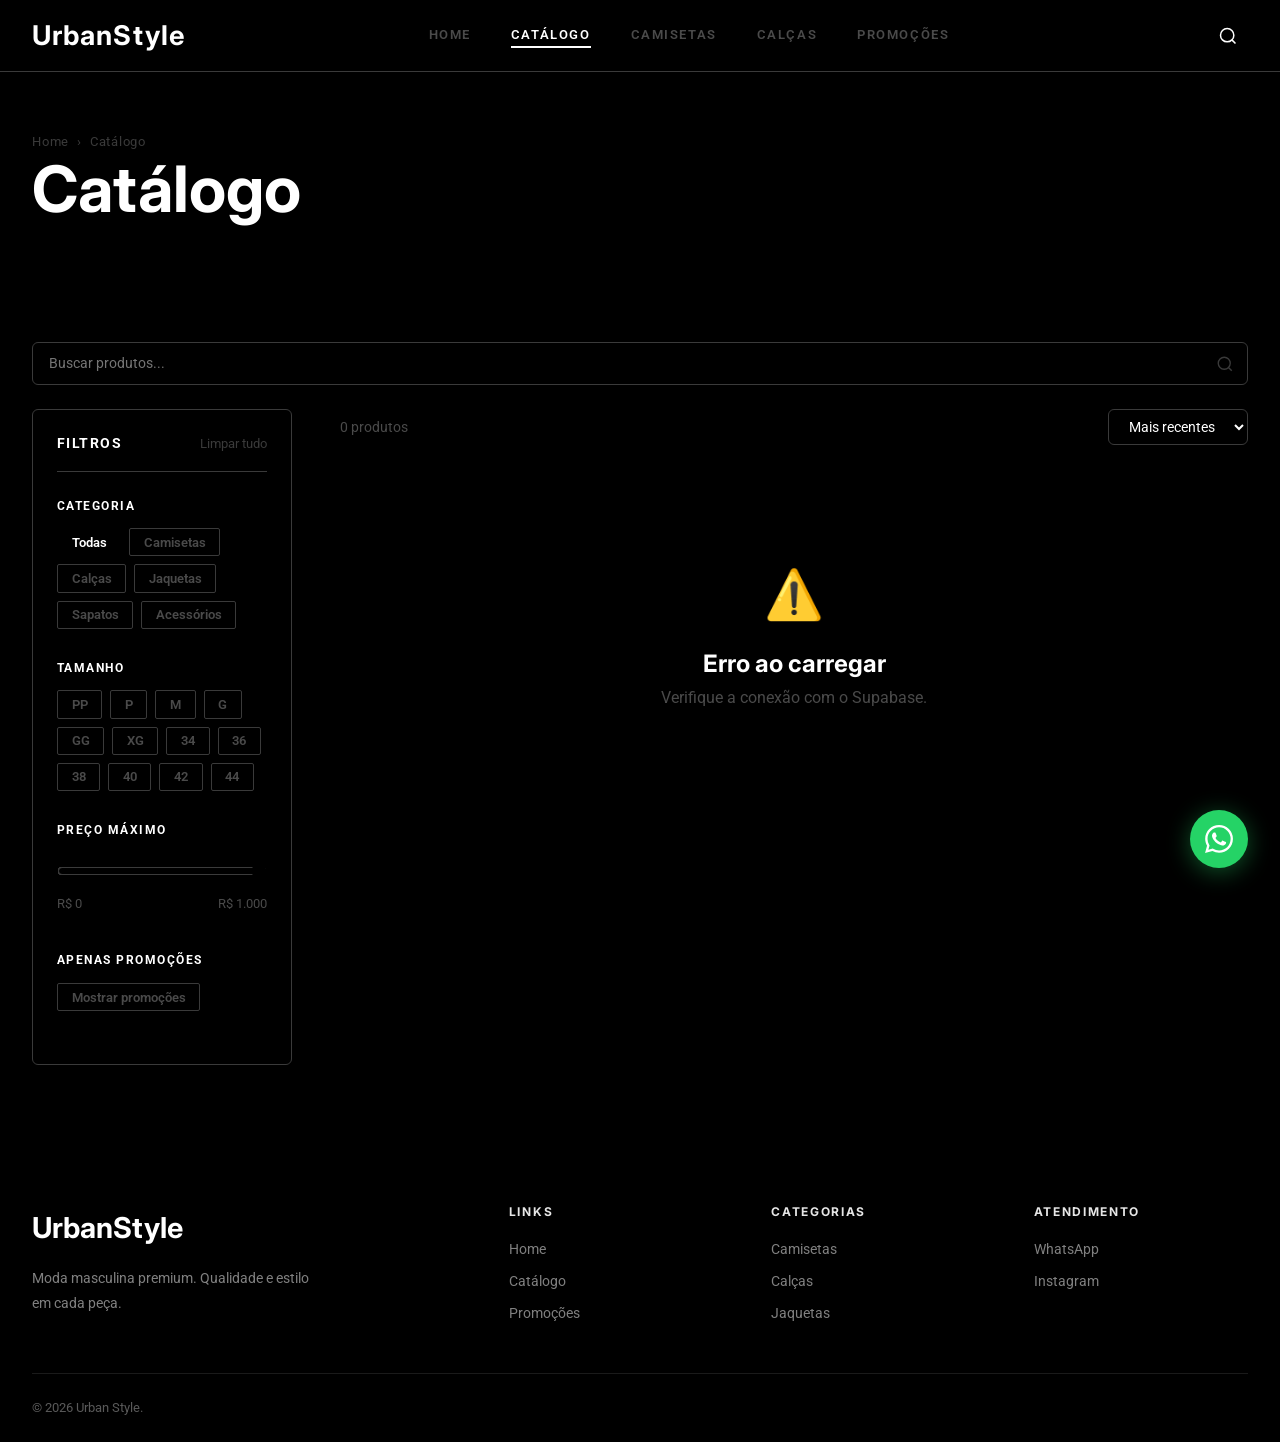
<file: catalog.html>
<!DOCTYPE html>
<html lang="pt-BR">
<head>
  <meta charset="UTF-8">
  <meta name="viewport" content="width=device-width, initial-scale=1.0">
  <title>Catálogo — Urban Style</title>
  <meta name="description" content="Navegue pelo catálogo completo da Urban Style. Filtros por tamanho, categoria e preço.">
  <link rel="stylesheet" href="styles.css">
  <style>
    .filter-mobile-btn {
      display: none; align-items: center; gap: .5rem;
      padding: .65rem 1.2rem; border: 1.5px solid var(--gray-200);
      border-radius: var(--radius); font-size: .82rem; font-weight: 500;
      cursor: pointer; transition: var(--transition);
    }
    .filter-mobile-btn:hover { border-color: var(--black); }
    @media(max-width:900px){ .filter-mobile-btn { display: flex; } }
  </style>
</head>
<body>

<header class="site-header">
  <div class="container nav-inner">
    <a href="index.html" class="nav-logo">Urban<span>Style</span></a>
    <nav class="nav-links">
      <a href="index.html">Home</a>
      <a href="catalog.html" class="active">Catálogo</a>
      <a href="catalog.html?category=Camisetas">Camisetas</a>
      <a href="catalog.html?category=Calças">Calças</a>
      <a href="catalog.html?promo=1">Promoções</a>
    </nav>
    <div class="nav-actions">
      <div class="nav-search-wrap">
        <input class="nav-search-input" type="text" placeholder="Buscar..." aria-label="Buscar">
        <button class="nav-btn nav-search-btn" aria-label="Pesquisar">
          <svg viewBox="0 0 24 24" fill="none" stroke="currentColor" stroke-width="1.8"><circle cx="11" cy="11" r="8"/><path d="m21 21-4.35-4.35"/></svg>
        </button>
      </div>
      <button class="hamburger" aria-label="Menu"><span></span><span></span><span></span></button>
    </div>
  </div>
  <nav class="mobile-nav">
    <a href="index.html">Home</a>
    <a href="catalog.html">Catálogo</a>
    <a href="catalog.html?promo=1">Promoções</a>
  </nav>
</header>

<!-- CATALOG HERO -->
<div class="catalog-hero">
  <div class="container">
    <div class="catalog-hero-breadcrumb">
      <a href="index.html">Home</a>
      <span>›</span>
      <span id="breadcrumb-current">Catálogo</span>
    </div>
    <h1 class="catalog-hero-title" id="catalog-title">Catálogo</h1>
  </div>
</div>

<!-- MAIN -->
<section class="section" style="padding-top: 3rem;">
  <div class="container">

    <!-- Toolbar mobile -->
    <div style="display:flex; gap:1rem; margin-bottom:1.5rem; align-items:center; flex-wrap:wrap;">
      <div class="search-input-wrap" style="flex:1; min-width:200px; margin-bottom:0;">
        <input type="text" id="search-input" placeholder="Buscar produtos..." autocomplete="off">
        <svg viewBox="0 0 24 24" fill="none" stroke="currentColor" stroke-width="1.8"><circle cx="11" cy="11" r="8"/><path d="m21 21-4.35-4.35"/></svg>
      </div>
      <button class="filter-mobile-btn" id="filter-toggle-btn">
        <svg width="16" height="16" viewBox="0 0 24 24" fill="none" stroke="currentColor" stroke-width="2"><line x1="21" y1="4" x2="14" y2="4"/><line x1="10" y1="4" x2="3" y2="4"/><line x1="21" y1="12" x2="12" y2="12"/><line x1="8" y1="12" x2="3" y2="12"/><line x1="21" y1="20" x2="16" y2="20"/><line x1="12" y1="20" x2="3" y2="20"/><line x1="14" y1="2" x2="14" y2="6"/><line x1="8" y1="10" x2="8" y2="14"/><line x1="16" y1="18" x2="16" y2="22"/></svg>
        Filtros
      </button>
    </div>

    <div class="catalog-layout">

      <!-- FILTERS SIDEBAR -->
      <aside class="filters-sidebar" id="filters-sidebar">
        <div class="filters-header">
          <h3>Filtros</h3>
          <span class="filters-clear" id="clear-filters">Limpar tudo</span>
        </div>

        <!-- Category -->
        <div class="filter-group">
          <div class="filter-group-title">Categoria</div>
          <div class="filter-options" id="category-filters">
            <button class="filter-chip active" data-category="">Todas</button>
            <button class="filter-chip" data-category="Camisetas">Camisetas</button>
            <button class="filter-chip" data-category="Calças">Calças</button>
            <button class="filter-chip" data-category="Jaquetas">Jaquetas</button>
            <button class="filter-chip" data-category="Sapatos">Sapatos</button>
            <button class="filter-chip" data-category="Acessórios">Acessórios</button>
          </div>
        </div>

        <!-- Sizes -->
        <div class="filter-group">
          <div class="filter-group-title">Tamanho</div>
          <div class="filter-options" id="size-filters">
            <button class="filter-chip" data-size="PP">PP</button>
            <button class="filter-chip" data-size="P">P</button>
            <button class="filter-chip" data-size="M">M</button>
            <button class="filter-chip" data-size="G">G</button>
            <button class="filter-chip" data-size="GG">GG</button>
            <button class="filter-chip" data-size="XG">XG</button>
            <button class="filter-chip" data-size="34">34</button>
            <button class="filter-chip" data-size="36">36</button>
            <button class="filter-chip" data-size="38">38</button>
            <button class="filter-chip" data-size="40">40</button>
            <button class="filter-chip" data-size="42">42</button>
            <button class="filter-chip" data-size="44">44</button>
          </div>
        </div>

        <!-- Price -->
        <div class="filter-group">
          <div class="filter-group-title">Preço máximo</div>
          <div class="price-range">
            <input type="range" id="price-range" min="0" max="1000" value="1000" step="50">
            <div class="price-range-labels">
              <span>R$ 0</span>
              <span id="price-range-val">R$ 1.000</span>
            </div>
          </div>
        </div>

        <!-- Promo toggle -->
        <div class="filter-group">
          <div class="filter-group-title">Apenas promoções</div>
          <div class="filter-options">
            <button class="filter-chip" id="promo-filter" data-promo="0">Mostrar promoções</button>
          </div>
        </div>
      </aside>

      <!-- PRODUCTS -->
      <div>
        <div class="catalog-toolbar">
          <span class="catalog-count" id="catalog-count">Carregando...</span>
          <div class="catalog-sort">
            <select id="sort-select" aria-label="Ordenar por">
              <option value="newest">Mais recentes</option>
              <option value="price_asc">Menor preço</option>
              <option value="price_desc">Maior preço</option>
              <option value="name">A–Z</option>
            </select>
          </div>
        </div>

        <div class="products-grid" id="products-grid">
          <!-- Skeletons -->
          <div class="skeleton-card"><div class="skeleton skeleton-img"></div><div class="skeleton skeleton-text w-80"></div><div class="skeleton skeleton-text w-40"></div></div>
          <div class="skeleton-card"><div class="skeleton skeleton-img"></div><div class="skeleton skeleton-text w-80"></div><div class="skeleton skeleton-text w-40"></div></div>
          <div class="skeleton-card"><div class="skeleton skeleton-img"></div><div class="skeleton skeleton-text w-80"></div><div class="skeleton skeleton-text w-40"></div></div>
          <div class="skeleton-card"><div class="skeleton skeleton-img"></div><div class="skeleton skeleton-text w-80"></div><div class="skeleton skeleton-text w-40"></div></div>
          <div class="skeleton-card"><div class="skeleton skeleton-img"></div><div class="skeleton skeleton-text w-80"></div><div class="skeleton skeleton-text w-40"></div></div>
          <div class="skeleton-card"><div class="skeleton skeleton-img"></div><div class="skeleton skeleton-text w-80"></div><div class="skeleton skeleton-text w-40"></div></div>
          <div class="skeleton-card"><div class="skeleton skeleton-img"></div><div class="skeleton skeleton-text w-80"></div><div class="skeleton skeleton-text w-40"></div></div>
          <div class="skeleton-card"><div class="skeleton skeleton-img"></div><div class="skeleton skeleton-text w-80"></div><div class="skeleton skeleton-text w-40"></div></div>
        </div>

        <div class="pagination" id="pagination"></div>
      </div>

    </div>
  </div>
</section>

<!-- FOOTER -->
<footer class="site-footer">
  <div class="container">
    <div class="footer-grid">
      <div class="footer-brand">
        <div class="footer-logo">Urban<span>Style</span></div>
        <p class="footer-desc">Moda masculina premium. Qualidade e estilo em cada peça.</p>
      </div>
      <div><h4 class="footer-col-title">Links</h4>
        <div class="footer-links">
          <a href="index.html">Home</a>
          <a href="catalog.html">Catálogo</a>
          <a href="catalog.html?promo=1">Promoções</a>
        </div>
      </div>
      <div><h4 class="footer-col-title">Categorias</h4>
        <div class="footer-links">
          <a href="catalog.html?category=Camisetas">Camisetas</a>
          <a href="catalog.html?category=Calças">Calças</a>
          <a href="catalog.html?category=Jaquetas">Jaquetas</a>
        </div>
      </div>
      <div><h4 class="footer-col-title">Atendimento</h4>
        <div class="footer-links">
          <a href="#" id="footer-wa">WhatsApp</a>
          <a href="#">Instagram</a>
        </div>
      </div>
    </div>
    <div class="footer-bottom">
      <span>© 2026 Urban Style.</span>
    </div>
  </div>
</footer>

<a class="float-whatsapp" id="float-wa" href="#" target="_blank" aria-label="WhatsApp">
  <svg viewBox="0 0 24 24" fill="currentColor"><path d="M17.472 14.382c-.297-.149-1.758-.867-2.03-.967-.273-.099-.471-.148-.67.15-.197.297-.767.966-.94 1.164-.173.199-.347.223-.644.075-.297-.15-1.255-.463-2.39-1.475-.883-.788-1.48-1.761-1.653-2.059-.173-.297-.018-.458.13-.606.134-.133.298-.347.446-.52.149-.174.198-.298.298-.497.099-.198.05-.371-.025-.52-.075-.149-.669-1.612-.916-2.207-.242-.579-.487-.5-.669-.51-.173-.008-.371-.01-.57-.01-.198 0-.52.074-.792.372-.272.297-1.04 1.016-1.04 2.479 0 1.462 1.065 2.875 1.213 3.074.149.198 2.096 3.2 5.077 4.487.709.306 1.262.489 1.694.625.712.227 1.36.195 1.871.118.571-.085 1.758-.719 2.006-1.413.248-.694.248-1.289.173-1.413-.074-.124-.272-.198-.57-.347m-5.421 7.403h-.004a9.87 9.87 0 0 1-5.031-1.378l-.361-.214-3.741.982.998-3.648-.235-.374a9.86 9.86 0 0 1-1.51-5.26c.001-5.45 4.436-9.884 9.888-9.884 2.64 0 5.122 1.03 6.988 2.898a9.825 9.825 0 0 1 2.893 6.994c-.003 5.45-4.437 9.884-9.885 9.884m8.413-18.297A11.815 11.815 0 0 0 12.05 0C5.495 0 .16 5.335.157 11.892c0 2.096.547 4.142 1.588 5.945L.057 24l6.305-1.654a11.882 11.882 0 0 0 5.683 1.448h.005c6.554 0 11.89-5.335 11.893-11.893a11.821 11.821 0 0 0-3.48-8.413z"/></svg>
</a>

<script src="config.js"></script>
<script src="catalog.js"></script>
</body>
</html>
</file>
<file: styles.css>
/* =============================================
   LOJA DE ROUPAS — STYLES.CSS
   Design: Masculine Urban Style
   ============================================= */

@import url('https://fonts.googleapis.com/css2?family=Inter:wght@300;400;500;600;700&family=Roboto:wght@300;400;500;700&display=swap');

/* ─── RESET & BASE ─── */
*, *::before, *::after {
  margin: 0; padding: 0;
  box-sizing: border-box;
}

:root {
  --black:     #000000;
  --white:     #FFFFFF;
  --gray-100:  #1A1A1A;
  --gray-200:  #2A2A2A;
  --gray-400:  #3A3A3A;
  --gray-600:  #4A4A4A;
  --accent:    #FFFFFF;
  --danger:    #FF4444;
  --success:   #44FF44;

  --font-display: 'Inter', sans-serif;
  --font-body:    'Roboto', sans-serif;

  --radius:    6px;
  --shadow-sm: 0 2px 12px rgba(0,0,0,.08);
  --shadow-md: 0 8px 32px rgba(0,0,0,.12);
  --shadow-lg: 0 20px 60px rgba(0,0,0,.15);

  --nav-h:     72px;
  --transition: .28s cubic-bezier(.4,0,.2,1);
}

html { scroll-behavior: smooth; font-size: 16px; }

body {
  font-family: var(--font-body);
  background: var(--black);
  color: var(--white);
  line-height: 1.6;
  overflow-x: hidden;
  -webkit-font-smoothing: antialiased;
}

a { text-decoration: none; color: inherit; }
img { display: block; max-width: 100%; }
button { cursor: pointer; border: none; background: none; font-family: var(--font-body); }
input, select, textarea { font-family: var(--font-body); }
ul { list-style: none; }

/* ─── SCROLLBAR ─── */
::-webkit-scrollbar { width: 6px; }
::-webkit-scrollbar-track { background: var(--gray-100); }
::-webkit-scrollbar-thumb { background: var(--gray-400); border-radius: 3px; }

/* ─── TYPOGRAPHY ─── */
h1, h2, h3, h4 { font-family: var(--font-display); font-weight: 700; line-height: 1.15; }
.display { font-family: var(--font-display); font-size: clamp(3rem, 7vw, 6.5rem); font-weight: 700; letter-spacing: -.01em; }
.label { font-size: .72rem; letter-spacing: .16em; text-transform: uppercase; font-weight: 600; }
.section-title { font-family: var(--font-display); font-size: clamp(1.8rem, 3.5vw, 2.8rem); font-weight: 700; }

/* ─── LAYOUT ─── */
.container { max-width: 1360px; margin: 0 auto; padding: 0 2rem; }
.section { padding: 80px 0; background: var(--black); }

/* ─── HEADER / NAV ─── */
.site-header {
  position: fixed; top: 0; left: 0; right: 0; z-index: 900;
  height: var(--nav-h);
  background: rgba(0,0,0,.99);
  backdrop-filter: blur(12px);
  border-bottom: 1px solid var(--gray-400);
  transition: var(--transition);
}
.site-header.scrolled { box-shadow: var(--shadow-sm); }

.nav-inner {
  height: var(--nav-h);
  display: flex; align-items: center; justify-content: space-between;
  gap: 2rem;
}

.nav-logo {
  font-family: var(--font-display);
  font-size: 1.7rem; font-weight: 700;
  letter-spacing: .04em;
  white-space: nowrap;
  color: var(--white);
}
.nav-logo span { color: var(--white); }

.nav-links { display: flex; gap: 2.5rem; }
.nav-links a {
  font-size: .82rem; letter-spacing: .12em; text-transform: uppercase; font-weight: 600;
  color: var(--gray-600); transition: color var(--transition);
  position: relative; padding-bottom: 3px;
}
.nav-links a::after {
  content: ''; position: absolute; bottom: 0; left: 0; right: 100%;
  height: 2px; background: var(--white); transition: right var(--transition);
}
.nav-links a:hover, .nav-links a.active { color: var(--white); }
.nav-links a:hover::after, .nav-links a.active::after { right: 0; }

.nav-actions { display: flex; align-items: center; gap: 1rem; }

.nav-search-wrap {
  position: relative; display: flex; align-items: center;
}
.nav-search-input {
  width: 0; opacity: 0; border: none; border-bottom: 1px solid transparent;
  background: none; padding: 4px 8px; font-size: .9rem;
  transition: width .35s ease, opacity .3s ease, border-color .3s ease;
  outline: none;
}
.nav-search-wrap.open .nav-search-input {
  width: 180px; opacity: 1; border-color: var(--gray-400);
}
.nav-btn {
  width: 40px; height: 40px; border-radius: 50%;
  display: flex; align-items: center; justify-content: center;
  transition: background var(--transition);
  color: var(--white);
}
.nav-btn:hover { background: var(--gray-400); }
.nav-btn svg { width: 20px; height: 20px; }

.hamburger { display: none; flex-direction: column; gap: 5px; padding: 8px; }
.hamburger span {
  width: 24px; height: 1.5px; background: var(--white);
  transition: var(--transition); display: block;
}

/* Mobile Nav */
.mobile-nav {
  display: none; position: fixed; top: var(--nav-h); left: 0; right: 0;
  background: var(--black); border-bottom: 1px solid var(--gray-400);
  padding: 1.5rem 2rem; z-index: 899; flex-direction: column; gap: 1rem;
  box-shadow: var(--shadow-md);
}
.mobile-nav.open { display: flex; }
.mobile-nav a { font-size: 1rem; font-weight: 500; padding: .5rem 0; border-bottom: 1px solid var(--gray-400); color: var(--white); }

/* ─── HERO ─── */
.hero {
  margin-top: var(--nav-h);
  min-height: calc(100vh - var(--nav-h));
  display: grid; grid-template-columns: 1fr 1fr;
  overflow: hidden;
}
.hero-content {
  display: flex; flex-direction: column; justify-content: center;
  padding: 5rem 5rem 5rem 2rem;
  background: var(--black);
}
.hero-eyebrow { color: var(--white); margin-bottom: 1.2rem; font-weight: 700; }
.hero-title {
  font-family: var(--font-display);
  font-size: clamp(2.8rem, 5vw, 5.5rem); font-weight: 700;
  line-height: 1.08; margin-bottom: 1.5rem;
  letter-spacing: -.015em;
  color: var(--white);
}
.hero-title em { font-style: italic; color: var(--gray-600); }
.hero-desc { color: var(--gray-600); font-size: 1.05rem; max-width: 400px; margin-bottom: 2.5rem; }
.hero-actions { display: flex; gap: 1rem; flex-wrap: wrap; }

.hero-image-wrap {
  position: relative; overflow: hidden;
}
.hero-image-wrap img {
  width: 100%; height: 100%; object-fit: cover;
  transition: transform 8s ease;
}
.hero-image-wrap:hover img { transform: scale(1.04); }
.hero-image-badge {
  position: absolute; bottom: 2rem; left: 2rem;
  background: var(--white); padding: .8rem 1.4rem;
  box-shadow: var(--shadow-md); color: var(--black);
}
.hero-image-badge strong { display: block; font-family: var(--font-display); font-size: 1.5rem; font-weight: 700; color: var(--black); }

/* ─── BUTTONS ─── */
.btn {
  display: inline-flex; align-items: center; gap: .6rem;
  padding: .9rem 2rem; font-size: .82rem; letter-spacing: .1em;
  text-transform: uppercase; font-weight: 600;
  border-radius: var(--radius); transition: var(--transition);
  white-space: nowrap;
}
.btn-primary {
  background: var(--black); color: var(--white);
}
.btn-primary:hover {
  background: #222; transform: translateY(-1px); box-shadow: var(--shadow-md);
}
.btn-outline {
  border: 1.5px solid var(--black); color: var(--black);
}
.btn-outline:hover {
  background: var(--black); color: var(--white); transform: translateY(-1px);
}
.btn-accent {
  background: var(--black); color: var(--white);
}
.btn-accent:hover {
  background: #222; transform: translateY(-1px); box-shadow: var(--shadow-md);
}
.btn-whatsapp {
  background: #25D366; color: var(--white);
  font-size: 1rem; padding: 1.1rem 2.5rem;
  border-radius: 50px; box-shadow: 0 4px 20px rgba(37,211,102,.35);
}
.btn-whatsapp:hover {
  background: #20b957; transform: translateY(-2px);
  box-shadow: 0 8px 28px rgba(37,211,102,.5);
}
.btn-whatsapp svg { width: 22px; height: 22px; }
.btn-sm { padding: .55rem 1.2rem; font-size: .78rem; }
.btn-full { width: 100%; justify-content: center; }

/* ─── FLOATING WHATSAPP ─── */
.float-whatsapp {
  position: fixed; bottom: 2rem; right: 2rem; z-index: 800;
  width: 58px; height: 58px; border-radius: 50%;
  background: #25D366; color: var(--white);
  display: flex; align-items: center; justify-content: center;
  box-shadow: 0 4px 24px rgba(37,211,102,.4);
  transition: var(--transition);
  animation: pulse-green 2.5s infinite;
}
.float-whatsapp:hover { transform: scale(1.12); }
.float-whatsapp svg { width: 28px; height: 28px; }

@keyframes pulse-green {
  0%, 100% { box-shadow: 0 4px 24px rgba(37,211,102,.4); }
  50%       { box-shadow: 0 4px 36px rgba(37,211,102,.7); }
}

/* ─── BANNER STRIP ─── */
.strip {
  background: var(--black); color: var(--white);
  padding: .7rem 0; text-align: center;
  font-size: .78rem; letter-spacing: .14em; text-transform: uppercase; font-weight: 600;
}
.strip-inner { display: flex; justify-content: center; gap: 3rem; flex-wrap: wrap; }
.strip-item { display: flex; align-items: center; gap: .5rem; }

/* ─── PRODUCT CARD ─── */
.product-card {
  position: relative; cursor: pointer;
}
.product-card-image {
  aspect-ratio: 3/4; overflow: hidden;
  background: var(--gray-200);
  margin-bottom: 1rem;
  position: relative;
}
.product-card-image img {
  width: 100%; height: 100%; object-fit: cover;
  transition: transform .55s cubic-bezier(.4,0,.2,1);
}
.product-card:hover .product-card-image img { transform: scale(1.06); }

.product-card-badge {
  position: absolute; top: .75rem; left: .75rem;
  padding: .3rem .75rem;
  font-size: .7rem; letter-spacing: .1em; text-transform: uppercase; font-weight: 700;
  border-radius: 2px;
}
.badge-promo { background: var(--black); color: var(--white); }
.badge-novo  { background: var(--black); color: var(--white); }
.badge-esgotado { background: var(--gray-400); color: var(--white); }

.product-card-action {
  position: absolute; bottom: 0; left: 0; right: 0;
  background: rgba(10,10,10,.95); color: var(--white);
  padding: .85rem; text-align: center;
  font-size: .78rem; letter-spacing: .12em; text-transform: uppercase; font-weight: 600;
  transform: translateY(100%); transition: transform .32s ease;
}
.product-card:hover .product-card-action { transform: translateY(0); }

.product-card-info { padding: 0 .25rem; }
.product-card-name {
  font-family: var(--font-display); font-size: 1.1rem;
  font-weight: 600; margin-bottom: .3rem;
  white-space: nowrap; overflow: hidden; text-overflow: ellipsis;
  color: var(--white);
}
.product-card-price { display: flex; align-items: center; gap: .6rem; }
.price-old { color: var(--gray-400); text-decoration: line-through; font-size: .88rem; }
.price-new { font-weight: 700; font-size: 1rem; color: var(--white); }
.price-promo { color: var(--danger); }

/* ─── GRID ─── */
.products-grid {
  display: grid;
  grid-template-columns: repeat(4, 1fr);
  gap: 2rem;
}

/* ─── SECTION HEADER ─── */
.section-header {
  display: flex; align-items: flex-end; justify-content: space-between;
  margin-bottom: 3rem;
}
.section-header-left { }
.section-label { color: var(--white); margin-bottom: .5rem; font-weight: 700; }

/* ─── CATEGORY CARDS ─── */
.categories-grid {
  display: grid; grid-template-columns: repeat(3, 1fr); gap: 1.5rem;
}
.category-card {
  position: relative; aspect-ratio: 4/5; overflow: hidden; cursor: pointer;
}
.category-card img {
  width: 100%; height: 100%; object-fit: cover;
  transition: transform .6s cubic-bezier(.4,0,.2,1);
}
.category-card:hover img { transform: scale(1.08); }
.category-card-overlay {
  position: absolute; inset: 0;
  background: linear-gradient(to top, rgba(0,0,0,.7) 0%, transparent 50%);
  display: flex; flex-direction: column; justify-content: flex-end;
  padding: 2rem;
}
.category-card-name {
  font-family: var(--font-display);
  font-size: 1.8rem; color: var(--white); font-weight: 700;
  margin-bottom: .5rem;
}
.category-card-link {
  font-size: .75rem; letter-spacing: .14em; text-transform: uppercase;
  color: rgba(255,255,255,.85); display: inline-flex; align-items: center; gap: .4rem;
  transition: color var(--transition); font-weight: 600;
}
.category-card:hover .category-card-link { color: var(--white); }

/* ─── PROMO BANNER ─── */
.promo-banner {
  background: var(--black); padding: 80px 0;
  display: grid; grid-template-columns: 1fr 1fr; gap: 0;
  overflow: hidden;
}
.promo-banner-content {
  display: flex; flex-direction: column; justify-content: center;
  padding: 3rem 4rem;
}
.promo-banner-tag {
  font-size: 5rem; color: var(--white);
  font-family: var(--font-display); font-weight: 700; line-height: 1;
  margin-bottom: 1rem;
}
.promo-banner-title {
  font-size: clamp(2rem, 3.5vw, 3rem); font-weight: 700;
  margin-bottom: 1rem; color: var(--white);
}
.promo-banner-desc { color: var(--gray-600); margin-bottom: 2rem; }
.promo-banner-image { overflow: hidden; }
.promo-banner-image img { width: 100%; height: 100%; object-fit: cover; }

/* ─── STATS ─── */
.stats-bar {
  background: var(--black); color: var(--white); padding: 60px 0;
}
.stats-grid {
  display: grid; grid-template-columns: repeat(4, 1fr);
  text-align: center; gap: 2rem;
}
.stat-number {
  font-family: var(--font-display);
  font-size: 3.2rem; font-weight: 700; line-height: 1;
  margin-bottom: .4rem; color: var(--white);
}
.stat-label { font-size: .8rem; letter-spacing: .14em; text-transform: uppercase; color: var(--gray-400); font-weight: 600; }

/* ─── CATALOG PAGE ─── */
.catalog-hero {
  background: var(--black); padding: 60px 0;
  margin-top: var(--nav-h);
}
.catalog-hero-title {
  font-family: var(--font-display); font-size: clamp(2.5rem, 5vw, 4.5rem);
  font-weight: 700; margin-bottom: .5rem; color: var(--white);
}
.catalog-hero-breadcrumb {
  font-size: .8rem; color: var(--gray-400); letter-spacing: .06em;
  display: flex; align-items: center; gap: .5rem;
}
.catalog-hero-breadcrumb a:hover { color: var(--white); }

.catalog-layout { display: grid; grid-template-columns: 260px 1fr; gap: 3rem; align-items: start; }

/* FILTERS SIDEBAR */
.filters-sidebar {
  position: sticky; top: calc(var(--nav-h) + 1.5rem);
  background: var(--black);
  border: 1px solid var(--gray-400);
  padding: 1.5rem;
  border-radius: var(--radius);
}
.filters-header {
  display: flex; align-items: center; justify-content: space-between;
  padding-bottom: 1rem; border-bottom: 1px solid var(--gray-400);
  margin-bottom: 1.5rem;
}
.filters-header h3 { font-family: var(--font-body); font-size: .9rem; letter-spacing: .1em; text-transform: uppercase; font-weight: 700; color: var(--white); }
.filters-clear { font-size: .8rem; color: var(--gray-400); cursor: pointer; transition: color var(--transition); }
.filters-clear:hover { color: var(--danger); }

.filter-group { margin-bottom: 1.8rem; }
.filter-group-title {
  font-size: .78rem; letter-spacing: .12em; text-transform: uppercase;
  font-weight: 700; color: var(--white); margin-bottom: .8rem;
}
.filter-options { display: flex; flex-wrap: wrap; gap: .5rem; }
.filter-chip {
  padding: .35rem .85rem; border: 1px solid var(--gray-400);
  border-radius: 2px; font-size: .82rem; cursor: pointer;
  transition: var(--transition); background: transparent; color: var(--gray-600); font-weight: 600;
}
.filter-chip:hover, .filter-chip.active {
  border-color: var(--black); background: var(--black); color: var(--white);
}

.price-range { padding: .5rem 0; }
.price-range input[type=range] {
  width: 100%; accent-color: var(--black);
}
.price-range-labels { display: flex; justify-content: space-between; font-size: .82rem; color: var(--gray-600); margin-top: .4rem; }

.search-input-wrap {
  position: relative; margin-bottom: 1.8rem;
}
.search-input-wrap input {
  width: 100%; padding: .75rem 2.8rem .75rem 1rem;
  border: 1px solid var(--gray-400); border-radius: var(--radius);
  font-size: .9rem; outline: none; background: var(--black); color: var(--white);
  transition: border-color var(--transition);
}
.search-input-wrap input:focus { border-color: var(--gray-600); background: var(--black); }
.search-input-wrap svg {
  position: absolute; right: .9rem; top: 50%; transform: translateY(-50%);
  width: 18px; height: 18px; color: var(--gray-400); pointer-events: none;
}

/* CATALOG TOOLBAR */
.catalog-toolbar {
  display: flex; align-items: center; justify-content: space-between;
  margin-bottom: 2rem; flex-wrap: wrap; gap: 1rem;
}
.catalog-count { font-size: .88rem; color: var(--gray-600); }
.catalog-sort select {
  padding: .5rem 1rem; border: 1px solid var(--gray-400);
  background: var(--black); font-size: .85rem; outline: none; color: var(--white);
  cursor: pointer; border-radius: var(--radius);
}

/* ─── PRODUCT PAGE ─── */
.product-page {
  margin-top: var(--nav-h);
  padding: 3rem 0 5rem;
}
.product-layout {
  display: grid; grid-template-columns: 1.1fr 1fr; gap: 5rem; align-items: start;
}

/* GALLERY */
.product-gallery { position: sticky; top: calc(var(--nav-h) + 2rem); }
.gallery-main {
  aspect-ratio: 3/4; overflow: hidden; background: var(--gray-200);
  margin-bottom: 1rem; cursor: zoom-in;
  position: relative;
}
.gallery-main img {
  width: 100%; height: 100%; object-fit: cover;
  transition: transform var(--transition);
}
.gallery-main:hover img { transform: scale(1.04); }
.gallery-thumbs { display: flex; gap: .75rem; }
.gallery-thumb {
  aspect-ratio: 3/4; width: 80px; flex-shrink: 0;
  overflow: hidden; background: var(--gray-200); cursor: pointer;
  border: 2px solid transparent; transition: var(--transition);
}
.gallery-thumb:hover, .gallery-thumb.active { border-color: var(--black); }
.gallery-thumb img { width: 100%; height: 100%; object-fit: cover; }

/* PRODUCT INFO */
.product-info { }
.product-breadcrumb { font-size: .8rem; color: var(--gray-400); margin-bottom: 1.5rem; display: flex; gap: .5rem; align-items: center; }
.product-breadcrumb a:hover { color: var(--white); }
.product-category-tag { color: var(--white); margin-bottom: .5rem; font-weight: 700; }
.product-name {
  font-family: var(--font-display);
  font-size: clamp(1.8rem, 3vw, 2.8rem); font-weight: 700;
  margin-bottom: 1rem; color: var(--white);
}
.product-pricing { display: flex; align-items: center; gap: 1rem; margin-bottom: 1.5rem; }
.product-price-current { font-size: 1.8rem; font-weight: 700; color: var(--white); }
.product-price-promo { color: var(--danger); font-size: 1.8rem; font-weight: 700; }
.product-price-old { font-size: 1.1rem; color: var(--gray-400); text-decoration: line-through; }
.product-discount-badge {
  background: var(--danger); color: var(--white);
  padding: .25rem .6rem; font-size: .8rem; font-weight: 700; border-radius: 2px;
}

.product-stock { display: flex; align-items: center; gap: .5rem; margin-bottom: 1.5rem; }
.stock-dot { width: 8px; height: 8px; border-radius: 50%; }
.stock-dot.green  { background: var(--success); }
.stock-dot.yellow { background: #F39C12; }
.stock-dot.red    { background: var(--danger); }
.stock-text { font-size: .85rem; color: var(--gray-600); }

.product-divider { height: 1px; background: var(--gray-400); margin: 1.5rem 0; }

.size-label { font-size: .8rem; letter-spacing: .12em; text-transform: uppercase; font-weight: 700; margin-bottom: .8rem; display: flex; justify-content: space-between; color: var(--white); }
.size-guide { color: var(--white); cursor: pointer; }
.sizes-grid { display: flex; flex-wrap: wrap; gap: .6rem; margin-bottom: 1.5rem; }
.size-btn {
  min-width: 52px; height: 44px; padding: 0 .8rem;
  border: 1.5px solid var(--gray-400); border-radius: 3px;
  font-size: .88rem; font-weight: 600; cursor: pointer;
  transition: var(--transition); background: transparent; color: var(--white);
  display: flex; align-items: center; justify-content: center;
}
.size-btn:hover:not(:disabled) { border-color: var(--white); }
.size-btn.selected { background: var(--black); color: var(--white); border-color: var(--black); }
.size-btn:disabled { color: var(--gray-400); border-color: var(--gray-200); cursor: not-allowed; text-decoration: line-through; }

.quantity-selector {
  display: flex; align-items: center; gap: 1rem; margin-bottom: 1.5rem;
}
.qty-label { font-size: .8rem; letter-spacing: .12em; text-transform: uppercase; font-weight: 700; color: var(--white); }
.qty-controls { display: flex; align-items: center; gap: 0; border: 1px solid var(--gray-400); border-radius: 3px; overflow: hidden; }
.qty-btn {
  width: 40px; height: 40px; font-size: 1.2rem; color: var(--white);
  display: flex; align-items: center; justify-content: center;
  transition: background var(--transition);
}
.qty-btn:hover { background: var(--gray-600); }
.qty-value { width: 50px; text-align: center; font-weight: 700; border-left: 1px solid var(--gray-400); border-right: 1px solid var(--gray-400); height: 40px; display: flex; align-items: center; justify-content: center; color: var(--white); }

.product-cta { display: flex; flex-direction: column; gap: .75rem; margin-bottom: 2rem; }

.product-description { margin-top: 2rem; }
.product-description h4 {
  font-size: .8rem; letter-spacing: .12em; text-transform: uppercase; font-weight: 700;
  margin-bottom: .8rem; padding-bottom: .6rem; border-bottom: 1px solid var(--gray-400); color: var(--white);
}
.product-description p { color: var(--gray-600); font-size: .95rem; line-height: 1.75; }

/* ─── ADMIN PANEL ─── */
.admin-body { background: var(--gray-100); min-height: 100vh; }

.admin-sidebar {
  position: fixed; left: 0; top: 0; bottom: 0; width: 240px;
  background: var(--black); color: var(--white); z-index: 100;
  display: flex; flex-direction: column; padding: 0;
}
.admin-brand {
  padding: 1.5rem 1.5rem;
  font-family: var(--font-display); font-size: 1.4rem; font-weight: 700;
  border-bottom: 1px solid rgba(255,255,255,.1);
}
.admin-brand span { color: var(--white); }
.admin-nav { flex: 1; padding: 1rem 0; overflow-y: auto; }
.admin-nav-item {
  display: flex; align-items: center; gap: .85rem;
  padding: .85rem 1.5rem; font-size: .88rem; color: rgba(255,255,255,.65);
  cursor: pointer; transition: var(--transition); border-left: 3px solid transparent; font-weight: 600;
}
.admin-nav-item:hover, .admin-nav-item.active {
  background: rgba(255,255,255,.07); color: var(--white); border-left-color: var(--white);
}
.admin-nav-item svg { width: 18px; height: 18px; flex-shrink: 0; }
.admin-nav-label { }
.admin-signout {
  padding: 1.5rem; border-top: 1px solid rgba(255,255,255,.1);
  font-size: .82rem; color: rgba(255,255,255,.4); cursor: pointer;
  transition: color var(--transition); display: flex; align-items: center; gap: .6rem; font-weight: 600;
}
.admin-signout:hover { color: var(--white); }

.admin-main {
  margin-left: 240px; padding: 2rem 2.5rem; min-height: 100vh;
}
.admin-topbar {
  display: flex; align-items: center; justify-content: space-between;
  margin-bottom: 2.5rem;
}
.admin-topbar h1 {
  font-family: var(--font-body); font-size: 1.5rem; font-weight: 700;
}
.admin-user { display: flex; align-items: center; gap: .75rem; font-size: .9rem; }

.admin-cards { display: grid; grid-template-columns: repeat(4, 1fr); gap: 1.5rem; margin-bottom: 2.5rem; }
.admin-card {
  background: var(--black); padding: 1.5rem; border: 1px solid var(--gray-400);
  border-radius: 8px; box-shadow: var(--shadow-sm); color: var(--white);
}
.admin-card-label { font-size: .75rem; letter-spacing: .1em; text-transform: uppercase; color: var(--gray-400); margin-bottom: .5rem; font-weight: 700; }
.admin-card-value { font-size: 2.2rem; font-family: var(--font-display); font-weight: 700; }
.admin-card-sub { font-size: .8rem; color: var(--gray-400); margin-top: .3rem; }

.admin-panel {
  background: var(--black); border: 1px solid var(--gray-400); border-radius: 8px; box-shadow: var(--shadow-sm);
  overflow: hidden;
}
.admin-panel-header {
  padding: 1.5rem 2rem; border-bottom: 1px solid var(--gray-400);
  display: flex; align-items: center; justify-content: space-between; color: var(--white);
}
.admin-panel-header h2 { font-family: var(--font-body); font-size: 1.1rem; font-weight: 700; }
.admin-panel-body { padding: 2rem; }

/* ADMIN TABLE */
.admin-table { width: 100%; border-collapse: collapse; }
.admin-table th {
  text-align: left; padding: .75rem 1rem;
  font-size: .75rem; letter-spacing: .1em; text-transform: uppercase; font-weight: 700;
  color: var(--white); border-bottom: 1px solid var(--gray-400); background: var(--black);
}
.admin-table td {
  padding: 1rem; border-bottom: 1px solid var(--gray-400);
  font-size: .9rem; vertical-align: middle; color: var(--white);
}
.admin-table tr:hover td { background: var(--gray-200); }
.admin-table-img { width: 50px; height: 65px; object-fit: cover; border-radius: 3px; background: var(--gray-100); }

.admin-actions { display: flex; gap: .5rem; }
.admin-btn-edit {
  padding: .35rem .8rem; background: var(--gray-100);
  font-size: .78rem; font-weight: 700; border-radius: 3px;
  transition: var(--transition);
}
.admin-btn-edit:hover { background: var(--black); color: var(--white); }
.admin-btn-del {
  padding: .35rem .8rem; background: #FEE2E2; color: var(--danger);
  font-size: .78rem; font-weight: 700; border-radius: 3px;
  transition: var(--transition);
}
.admin-btn-del:hover { background: var(--danger); color: var(--white); }

/* ADMIN FORM */
.form-grid { display: grid; grid-template-columns: 1fr 1fr; gap: 1.5rem; }
.form-grid-full { grid-column: 1 / -1; }
.form-group { display: flex; flex-direction: column; gap: .4rem; }
.form-label { font-size: .78rem; letter-spacing: .1em; text-transform: uppercase; font-weight: 700; color: var(--gray-600); }
.form-input {
  padding: .75rem 1rem; border: 1.5px solid var(--gray-200);
  border-radius: var(--radius); font-size: .92rem;
  outline: none; transition: border-color var(--transition);
  background: var(--white);
}
.form-input:focus { border-color: var(--black); }
.form-input.error { border-color: var(--danger); }
.form-error { font-size: .78rem; color: var(--danger); }
.form-textarea { resize: vertical; min-height: 100px; }
.form-select { appearance: none; cursor: pointer; }
.form-hint { font-size: .78rem; color: var(--gray-400); margin-top: .2rem; }

.sizes-checkboxes { display: flex; flex-wrap: wrap; gap: .5rem; }
.size-checkbox-label {
  display: flex; align-items: center; gap: .4rem;
  padding: .4rem .9rem; border: 1.5px solid var(--gray-200);
  border-radius: 3px; cursor: pointer; font-size: .88rem; font-weight: 600;
  transition: var(--transition);
}
.size-checkbox-label input { display: none; }
.size-checkbox-label.checked { border-color: var(--black); background: var(--black); color: var(--white); }

/* LOGIN */
.login-page {
  min-height: 100vh; display: flex; align-items: center; justify-content: center;
  background: var(--black);
}
.login-card {
  background: var(--black); padding: 3rem; border: 1px solid var(--gray-400); border-radius: 8px;
  box-shadow: var(--shadow-lg); width: 100%; max-width: 420px; color: var(--white);
}
.login-logo {
  font-family: var(--font-display); font-size: 2rem; text-align: center;
  margin-bottom: 2rem; letter-spacing: .04em; font-weight: 700;
}
.login-logo span { color: var(--black); }
.login-form { display: flex; flex-direction: column; gap: 1.2rem; }
.login-subtitle { text-align: center; color: var(--gray-600); font-size: .9rem; margin-bottom: .5rem; }

/* ─── MODAL ─── */
.modal-overlay {
  position: fixed; inset: 0; background: rgba(0,0,0,.5);
  z-index: 1000; display: flex; align-items: center; justify-content: center;
  padding: 2rem; opacity: 0; pointer-events: none; transition: opacity .25s;
}
.modal-overlay.open { opacity: 1; pointer-events: all; }
.modal {
  background: var(--black); border: 1px solid var(--gray-400); border-radius: 8px; box-shadow: var(--shadow-lg);
  width: 100%; max-width: 700px; max-height: 90vh; overflow-y: auto; color: var(--white);
  transform: translateY(20px); transition: transform .3s ease;
}
.modal-overlay.open .modal { transform: translateY(0); }
.modal-header {
  padding: 1.5rem 2rem; border-bottom: 1px solid var(--gray-400);
  display: flex; align-items: center; justify-content: space-between; position: sticky; top: 0; background: var(--black); z-index: 1; color: var(--white);
}
.modal-header h3 { font-family: var(--font-body); font-size: 1.1rem; font-weight: 700; }
.modal-close {
  width: 32px; height: 32px; border-radius: 50%;
  display: flex; align-items: center; justify-content: center;
  font-size: 1.3rem; color: var(--gray-600);
  transition: background var(--transition);
}
.modal-close:hover { background: var(--gray-100); }
.modal-body { padding: 2rem; }
.modal-footer { padding: 1.5rem 2rem; border-top: 1px solid var(--gray-400); display: flex; gap: 1rem; justify-content: flex-end; }

/* ─── TOAST ─── */
.toast-container { position: fixed; bottom: 2rem; left: 50%; transform: translateX(-50%); z-index: 2000; display: flex; flex-direction: column; gap: .5rem; align-items: center; }
.toast {
  background: var(--black); color: var(--white);
  padding: .85rem 1.5rem; border-radius: 4px;
  font-size: .88rem; box-shadow: var(--shadow-lg);
  animation: toastIn .3s ease forwards;
  display: flex; align-items: center; gap: .6rem; min-width: 280px; justify-content: center;
}
.toast.success { background: #1a6b3c; }
.toast.error   { background: #7b2020; }
@keyframes toastIn { from { opacity:0; transform: translateY(12px); } to { opacity:1; transform: translateY(0); } }

/* ─── EMPTY STATE ─── */
.empty-state {
  text-align: center; padding: 5rem 2rem;
  grid-column: 1 / -1;
}
.empty-state-icon { font-size: 3rem; margin-bottom: 1rem; color: var(--gray-400); }
.empty-state h3 { font-family: var(--font-display); font-size: 1.5rem; margin-bottom: .5rem; font-weight: 700; color: var(--white); }
.empty-state p { color: var(--gray-600); }

/* ─── SKELETON LOADER ─── */
.skeleton { background: linear-gradient(90deg, var(--gray-100) 25%, var(--gray-200) 50%, var(--gray-100) 75%); background-size: 200% 100%; animation: shimmer 1.4s infinite; border-radius: var(--radius); }
@keyframes shimmer { 0% { background-position: 200% 0; } 100% { background-position: -200% 0; } }
.skeleton-card { }
.skeleton-img  { aspect-ratio: 3/4; border-radius: var(--radius); margin-bottom: .75rem; }
.skeleton-text { height: 14px; margin-bottom: .5rem; border-radius: 4px; }
.skeleton-text.w-80 { width: 80%; }
.skeleton-text.w-40 { width: 40%; }

/* ─── FOOTER ─── */
.site-footer {
  background: var(--black); color: var(--white); padding: 60px 0 0;
}
.footer-grid {
  display: grid; grid-template-columns: 2fr 1fr 1fr 1fr; gap: 3rem;
  padding-bottom: 3rem; border-bottom: 1px solid rgba(255,255,255,.1);
}
.footer-brand { }
.footer-logo { font-family: var(--font-display); font-size: 1.8rem; margin-bottom: 1rem; font-weight: 700; }
.footer-logo span { color: var(--white); }
.footer-desc { color: rgba(255,255,255,.5); font-size: .9rem; line-height: 1.7; max-width: 280px; }
.footer-col-title { font-size: .75rem; letter-spacing: .14em; text-transform: uppercase; margin-bottom: 1.2rem; color: rgba(255,255,255,.9); font-weight: 700; }
.footer-links { display: flex; flex-direction: column; gap: .6rem; }
.footer-links a { font-size: .88rem; color: rgba(255,255,255,.5); transition: color var(--transition); }
.footer-links a:hover { color: var(--white); }
.footer-bottom {
  display: flex; align-items: center; justify-content: space-between;
  padding: 1.5rem 0; font-size: .8rem; color: rgba(255,255,255,.35);
  flex-wrap: wrap; gap: 1rem;
}

/* ─── PAGINATION ─── */
.pagination {
  display: flex; align-items: center; justify-content: center;
  gap: .5rem; padding: 3rem 0;
}
.page-btn {
  width: 40px; height: 40px; border: 1px solid var(--gray-400);
  border-radius: var(--radius); font-size: .9rem; cursor: pointer; font-weight: 600; color: var(--white);
  display: flex; align-items: center; justify-content: center;
  transition: var(--transition);
}
.page-btn:hover, .page-btn.active { background: var(--black); color: var(--white); border-color: var(--black); }

/* ─── RESPONSIVE ─── */
@media (max-width: 1100px) {
  .products-grid { grid-template-columns: repeat(3, 1fr); }
  .admin-cards { grid-template-columns: repeat(2, 1fr); }
}

@media (max-width: 900px) {
  .hero { grid-template-columns: 1fr; min-height: auto; }
  .hero-content { padding: 3rem 2rem; order: 2; }
  .hero-image-wrap { height: 55vw; order: 1; }
  .promo-banner { grid-template-columns: 1fr; }
  .promo-banner-image { height: 300px; }
  .footer-grid { grid-template-columns: 1fr 1fr; }
  .catalog-layout { grid-template-columns: 1fr; }
  .filters-sidebar { position: static; display: none; }
  .filters-sidebar.mobile-open { display: block; }
  .product-layout { grid-template-columns: 1fr; }
  .product-gallery { position: static; }
  .stats-grid { grid-template-columns: repeat(2, 1fr); }
  .categories-grid { grid-template-columns: 1fr 1fr; }
}

@media (max-width: 768px) {
  .nav-links { display: none; }
  .hamburger { display: flex; }
  .products-grid { grid-template-columns: repeat(2, 1fr); gap: 1rem; }
  .admin-sidebar { display: none; }
  .admin-main { margin-left: 0; }
  .form-grid { grid-template-columns: 1fr; }
  .categories-grid { grid-template-columns: 1fr; }
}

@media (max-width: 480px) {
  .container { padding: 0 1rem; }
  .section { padding: 50px 0; }
  .hero-title { font-size: 2.5rem; }
  .products-grid { grid-template-columns: repeat(2, 1fr); gap: .75rem; }
  .footer-grid { grid-template-columns: 1fr; }
  .stats-grid { grid-template-columns: repeat(2, 1fr); }
  .admin-cards { grid-template-columns: 1fr 1fr; }
}
</file>
